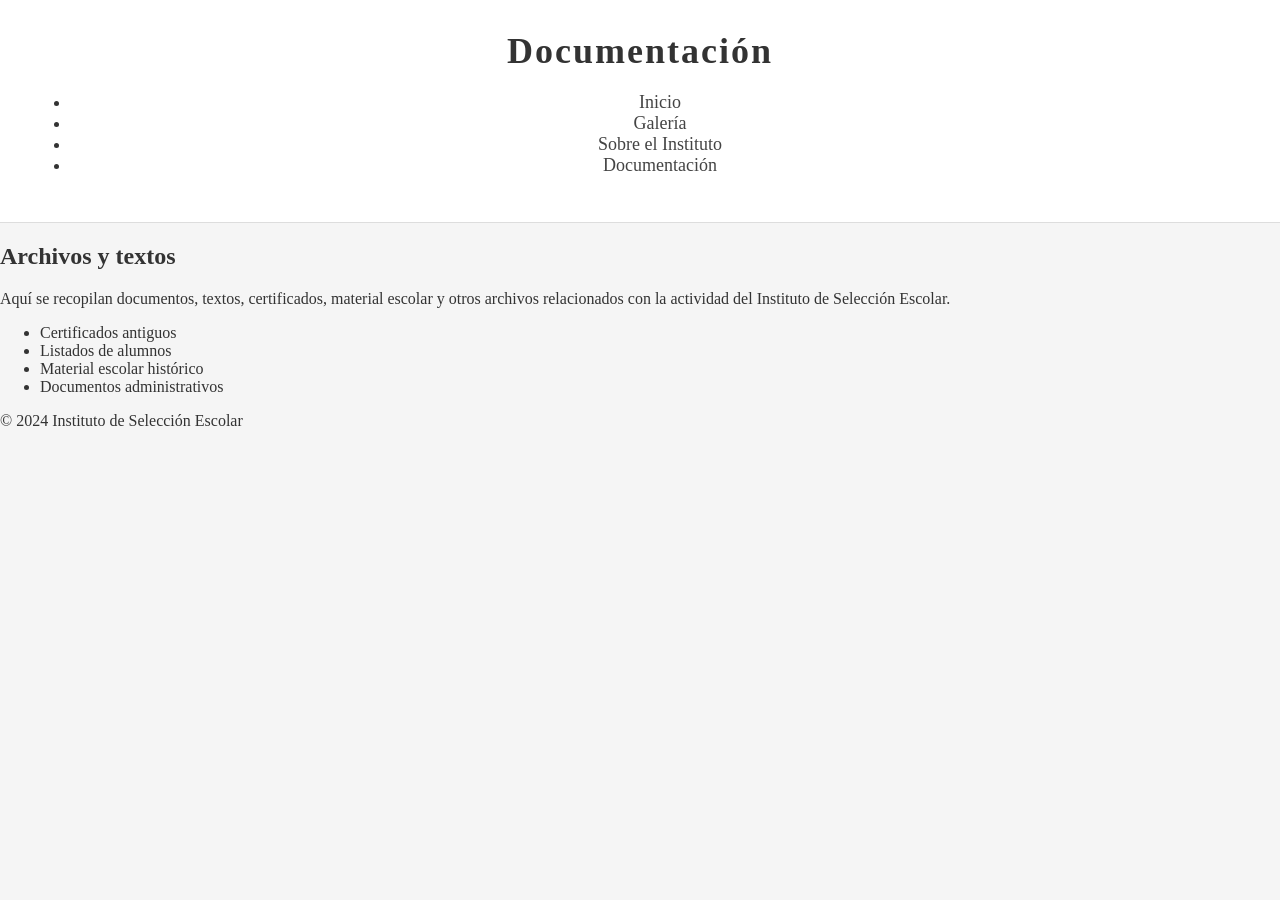
<file: documentacion.html>
<!DOCTYPE html>
<html lang="es">
<head>
    <meta charset="UTF-8">
    <meta name="viewport" content="width=device-width, initial-scale=1.0">
    <title>Documentación</title>
    <link rel="stylesheet" href="assets/css/style.css">
</head>

<body>

<header>
    <h1>Documentación</h1>
    <nav>
        <ul>
            <li><a href="index.html">Inicio</a></li>
            <li><a href="galeria.html">Galería</a></li>
            <li><a href="sobre.html">Sobre el Instituto</a></li>
            <li><a href="documentacion.html">Documentación</a></li>
        </ul>
    </nav>
</header>

<section>
    <h2>Archivos y textos</h2>
    <p>
        Aquí se recopilan documentos, textos, certificados, material escolar y otros archivos
        relacionados con la actividad del Instituto de Selección Escolar.
    </p>

    <ul class="docs">
        <li>Certificados antiguos</li>
        <li>Listados de alumnos</li>
        <li>Material escolar histórico</li>
        <li>Documentos administrativos</li>
    </ul>
</section>

<footer>
    <p>© 2024 Instituto de Selección Escolar</p>
</footer>

</body>
</html>
</file>
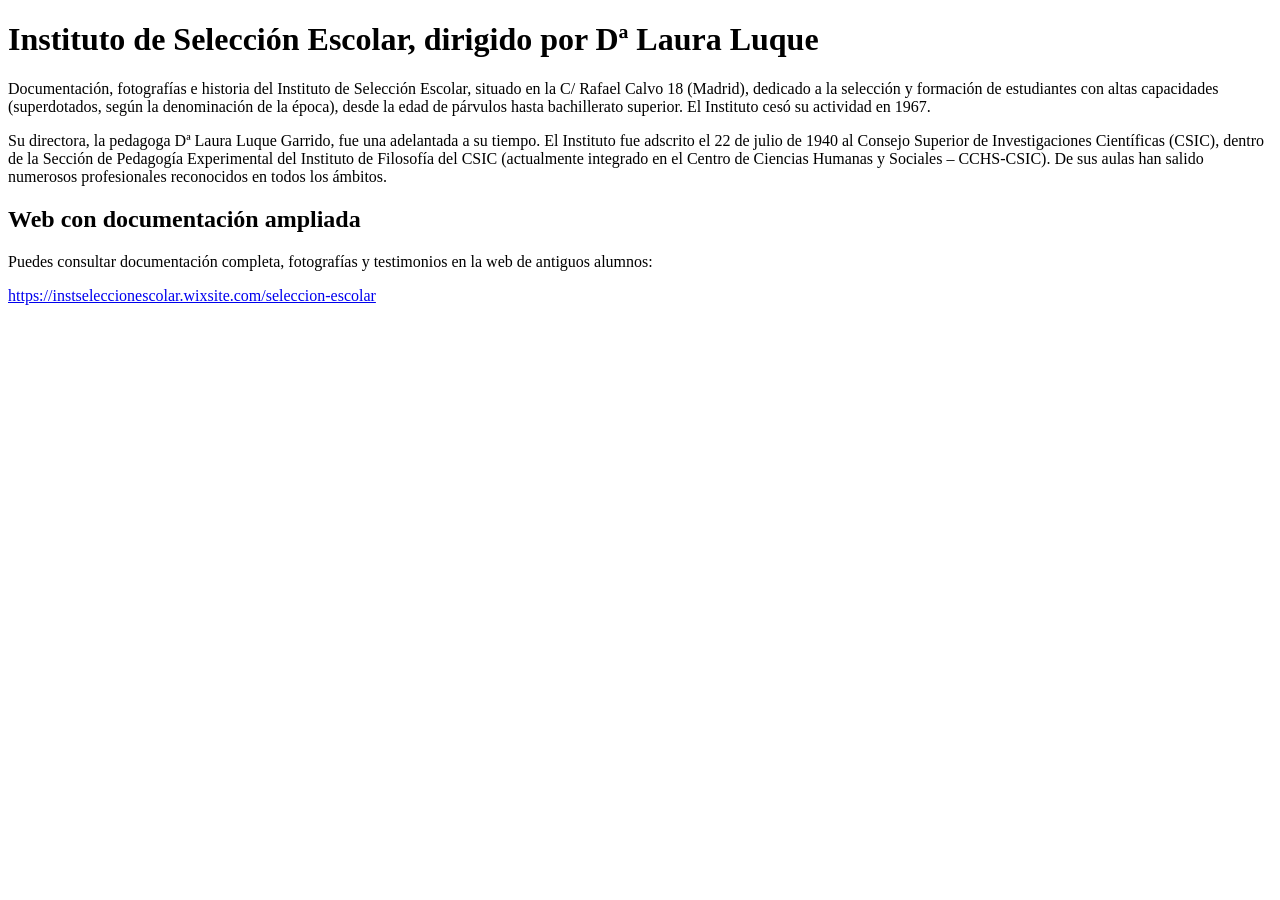
<file: index2.html>
<!DOCTYPE html>
<html lang="es">
<head>
  <meta charset="UTF-8">
  <title>Instituto de Selección Escolar – Documentación histórica</title>
  <meta name="description" content="Documentación, fotografías e historia del Instituto de Selección Escolar dirigido por Dª Laura Luque Garrido, en Rafael Calvo 18 (Madrid).">
</head>

<body>
  <h1>Instituto de Selección Escolar, dirigido por Dª Laura Luque</h1>

  <p>Documentación, fotografías e historia del Instituto de Selección Escolar, situado en la C/ Rafael Calvo 18 (Madrid), dedicado a la selección y formación de estudiantes con altas capacidades (superdotados, según la denominación de la época), desde la edad de párvulos hasta bachillerato superior. El Instituto cesó su actividad en 1967.</p>

  <p>Su directora, la pedagoga Dª Laura Luque Garrido, fue una adelantada a su tiempo. El Instituto fue adscrito el 22 de julio de 1940 al Consejo Superior de Investigaciones Científicas (CSIC), dentro de la Sección de Pedagogía Experimental del Instituto de Filosofía del CSIC (actualmente integrado en el Centro de Ciencias Humanas y Sociales – CCHS-CSIC). De sus aulas han salido numerosos profesionales reconocidos en todos los ámbitos.</p>

  <h2>Web con documentación ampliada</h2>

  <p>Puedes consultar documentación completa, fotografías y testimonios en la web de antiguos alumnos:</p>

  <p>
    <a href="https://instseleccionescolar.wixsite.com/seleccion-escolar" target="_blank">
      https://instseleccionescolar.wixsite.com/seleccion-escolar
    </a>
  </p>

</body>
</html>
</file>
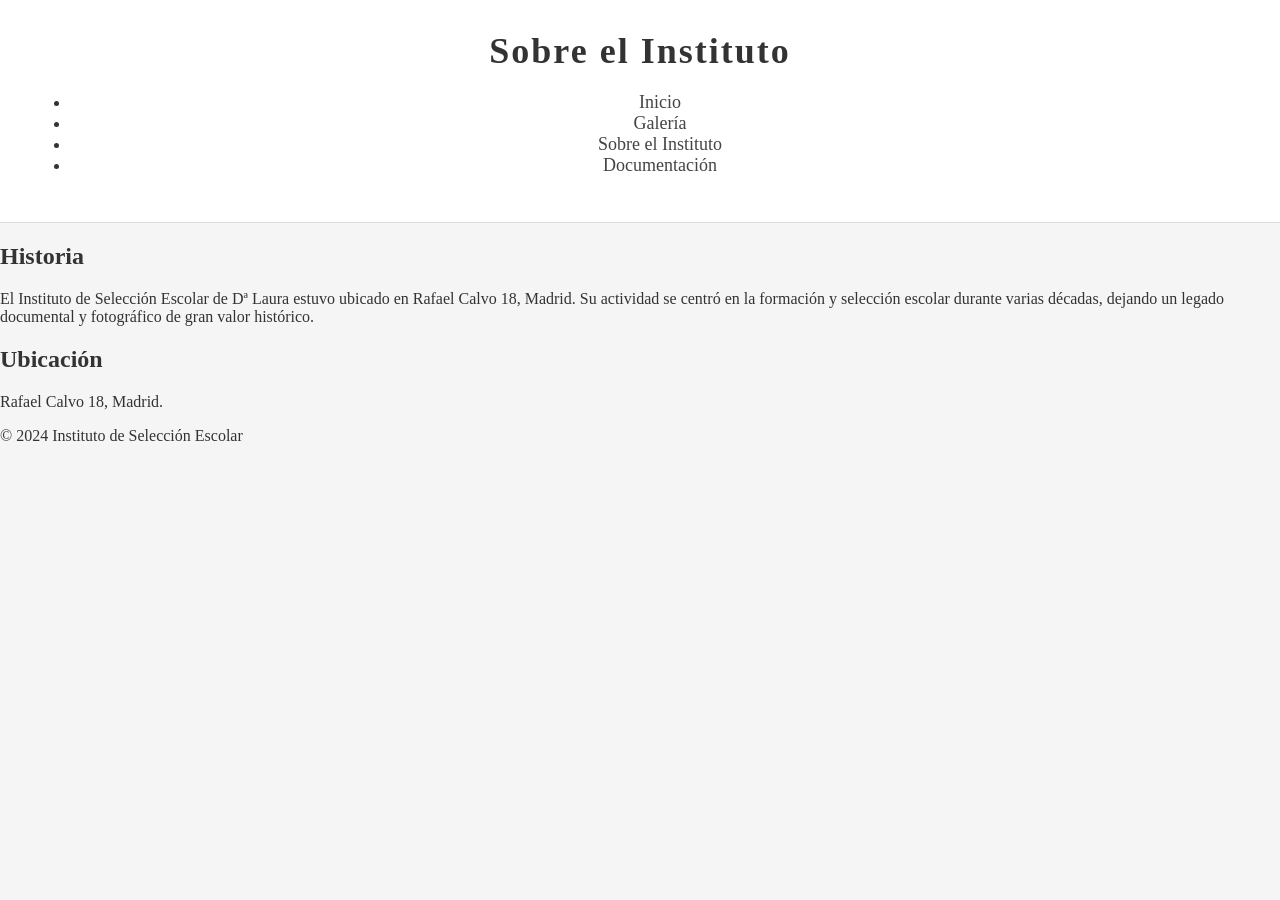
<file: sobre.html>
<!DOCTYPE html>
<html lang="es">
<head>
    <meta charset="UTF-8">
    <meta name="viewport" content="width=device-width, initial-scale=1.0">
    <title>Sobre el Instituto</title>
    <link rel="stylesheet" href="assets/css/style.css">
</head>

<body>

<header>
    <h1>Sobre el Instituto</h1>
    <nav>
        <ul>
            <li><a href="index.html">Inicio</a></li>
            <li><a href="galeria.html">Galería</a></li>
            <li><a href="sobre.html">Sobre el Instituto</a></li>
            <li><a href="documentacion.html">Documentación</a></li>
        </ul>
    </nav>
</header>

<section>
    <h2>Historia</h2>
    <p>
        El Instituto de Selección Escolar de Dª Laura estuvo ubicado en Rafael Calvo 18, Madrid.
        Su actividad se centró en la formación y selección escolar durante varias décadas,
        dejando un legado documental y fotográfico de gran valor histórico.
    </p>
</section>

<section>
    <h2>Ubicación</h2>
    <p>Rafael Calvo 18, Madrid.</p>
</section>

<footer>
    <p>© 2024 Instituto de Selección Escolar</p>
</footer>

</body>
</html>
</file>
<file: assets/css/style.css>
body {
    font-family: "Georgia", serif;
    background: #f5f5f5;
    color: #333;
    margin: 0;
    padding: 0;
}

header {
    background: #ffffff;
    padding: 30px;
    text-align: center;
    border-bottom: 1px solid #ddd;
}

h1 {
    font-size: 36px;
    margin: 0;
    letter-spacing: 2px;
}

nav {
    margin-top: 20px;
}

nav a {
    margin: 0 15px;
    text-decoration: none;
    color: #444;
    font-size: 18px;
}

.gallery {
    max-width: 900px;
    margin: 50px auto;
}

.gallery img {
    width: 100%;
    margin-bottom: 20px;
    border: 8px solid white;
    box-shadow: 0 0 10px rgba(0,0,0,0.1);
}

.caption {
    font-size: 16px;
    color: #666;
    margin-bottom: 40px;
    text-align: center;
    font-style: italic;
}
</file>
